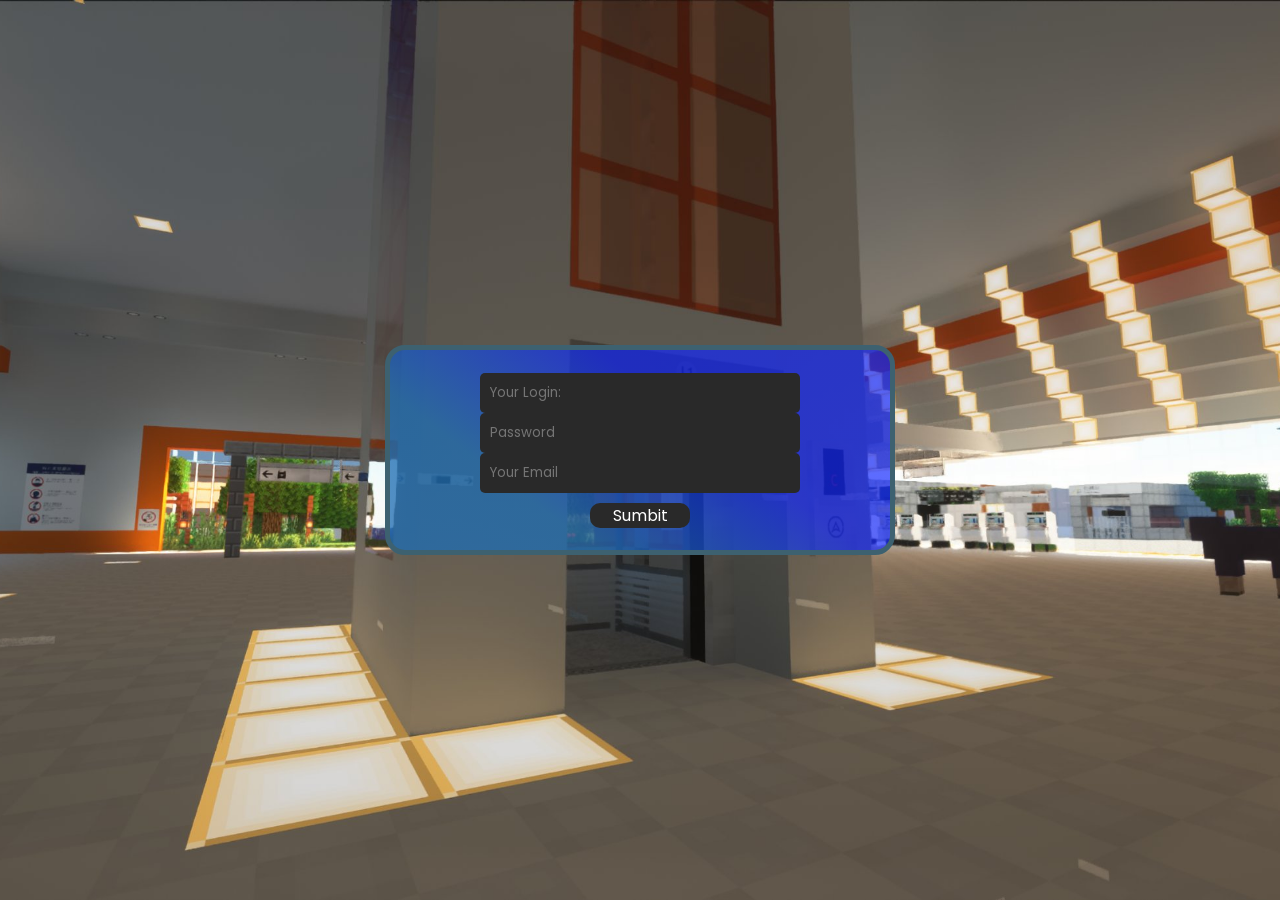
<file: homework-1/index.html>
<!DOCTYPE html>
<html lang="en">

<head>
    <meta charset="UTF-8">
    <meta http-equiv="X-UA-Compatible" content="IE=edge">
    <meta name="viewport" content="width=device-width, initial-scale=1.0">
    <title>Document</title>
    <link rel="stylesheet" href="css/style.css">
</head>

<body>
    <div class="server">
        <form>
        <div class="inputBox">
            <input type="text" class="login" placeholder="Your Login: ">
        </div>
        <div class="inputBox">
            <input type="password" class="password" placeholder="Password">
        </div>
        <div class="inputBox">
            <input type="text" class="email" placeholder="Your Email">
            <p class="SayError"></p>
        </div>
        <div class="btn">Sumbit</div> 
    </form>
    </div>
</body>
<script src="js/app.js"></script>
</html>
</file>
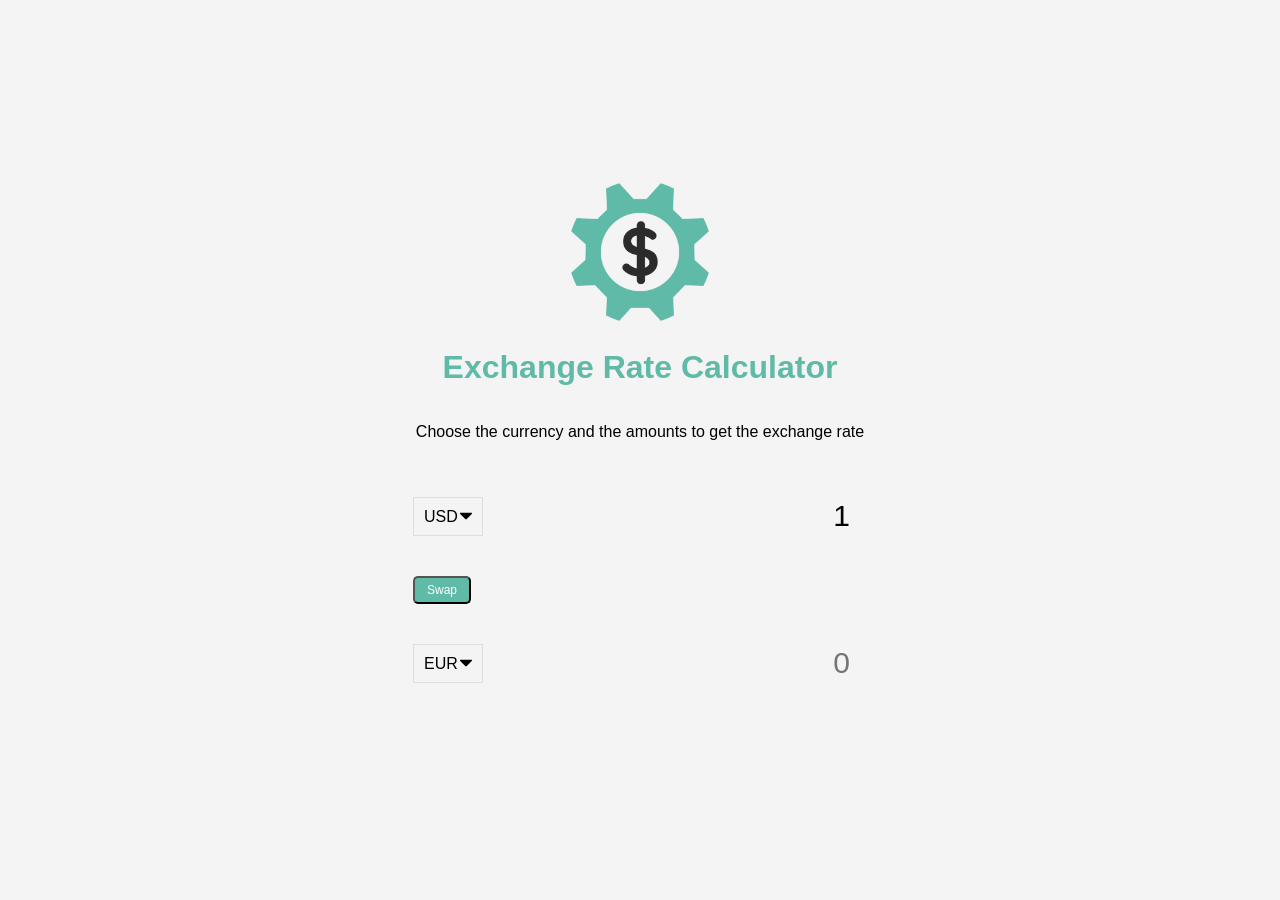
<file: homework-3/index.html>
<!DOCTYPE html>
<html lang="en">
  <head>
    <meta charset="UTF-8" />
    <meta name="viewport" content="width=device-width, initial-scale=1.0" />
    <meta http-equiv="X-UA-Compatible" content="ie=edge" />
    <title>Exchange Rate Calculator</title>
    <link rel="stylesheet" href="style.css" />
  </head>
  <body>
    <img src="img/money.png" alt="" class="money-img" />
    <h1>Exchange Rate Calculator</h1>
    <p>Choose the currency and the amounts to get the exchange rate</p>

    <div class="container">
      <div class="currency">
        <select id="currency-one">
          <option value="AED">AED</option>
          <option value="ARS">ARS</option>
          <option value="AUD">AUD</option>
          <option value="BGN">BGN</option>
          <option value="BRL">BRL</option>
          <option value="BSD">BSD</option>
          <option value="CAD">CAD</option>
          <option value="CHF">CHF</option>
          <option value="CLP">CLP</option>
          <option value="CNY">CNY</option>
          <option value="COP">COP</option>
          <option value="CZK">CZK</option>
          <option value="DKK">DKK</option>
          <option value="DOP">DOP</option>
          <option value="EGP">EGP</option>
          <option value="EUR">EUR</option>
          <option value="FJD">FJD</option>
          <option value="GBP">GBP</option>
          <option value="GTQ">GTQ</option>
          <option value="HKD">HKD</option>
          <option value="HRK">HRK</option>
          <option value="HUF">HUF</option>
          <option value="IDR">IDR</option>
          <option value="ILS">ILS</option>
          <option value="INR">INR</option>
          <option value="ISK">ISK</option>
          <option value="JPY">JPY</option>
          <option value="KRW">KRW</option>
          <option value="KZT">KZT</option>
          <option value="MXN">MXN</option>
          <option value="MYR">MYR</option>
          <option value="NOK">NOK</option>
          <option value="NZD">NZD</option>
          <option value="PAB">PAB</option>
          <option value="PEN">PEN</option>
          <option value="PHP">PHP</option>
          <option value="PKR">PKR</option>
          <option value="PLN">PLN</option>
          <option value="PYG">PYG</option>
          <option value="RON">RON</option>
          <option value="RUB">RUB</option>
          <option value="SAR">SAR</option>
          <option value="SEK">SEK</option>
          <option value="SGD">SGD</option>
          <option value="THB">THB</option>
          <option value="TRY">TRY</option>
          <option value="TWD">TWD</option>
          <option value="UAH">UAH</option>
          <option value="USD" selected>USD</option>
          <option value="UYU">UYU</option>
          <option value="VND">VND</option>
          <option value="ZAR">ZAR</option>
        </select>
        <input type="number" id="amount-one" placeholder="0" value="1" />
      </div>

      <div class="swap-rate-container">
        <button class="btn" id="swap">
          Swap
        </button>
        <div class="rate" id="rate"></div>
      </div>

      <div class="currency">
        <select id="currency-two">
          <option value="AED">AED</option>
          <option value="ARS">ARS</option>
          <option value="AUD">AUD</option>
          <option value="BGN">BGN</option>
          <option value="BRL">BRL</option>
          <option value="BSD">BSD</option>
          <option value="CAD">CAD</option>
          <option value="CHF">CHF</option>
          <option value="CLP">CLP</option>
          <option value="CNY">CNY</option>
          <option value="COP">COP</option>
          <option value="CZK">CZK</option>
          <option value="DKK">DKK</option>
          <option value="DOP">DOP</option>
          <option value="EGP">EGP</option>
          <option value="EUR" selected>EUR</option>
          <option value="FJD">FJD</option>
          <option value="GBP">GBP</option>
          <option value="GTQ">GTQ</option>
          <option value="HKD">HKD</option>
          <option value="HRK">HRK</option>
          <option value="HUF">HUF</option>
          <option value="IDR">IDR</option>
          <option value="ILS">ILS</option>
          <option value="INR">INR</option>
          <option value="ISK">ISK</option>
          <option value="JPY">JPY</option>
          <option value="KRW">KRW</option>
          <option value="KZT">KZT</option>
          <option value="MXN">MXN</option>
          <option value="MYR">MYR</option>
          <option value="NOK">NOK</option>
          <option value="NZD">NZD</option>
          <option value="PAB">PAB</option>
          <option value="PEN">PEN</option>
          <option value="PHP">PHP</option>
          <option value="PKR">PKR</option>
          <option value="PLN">PLN</option>
          <option value="PYG">PYG</option>
          <option value="RON">RON</option>
          <option value="RUB">RUB</option>
          <option value="SAR">SAR</option>
          <option value="SEK">SEK</option>
          <option value="SGD">SGD</option>
          <option value="THB">THB</option>
          <option value="TRY">TRY</option>
          <option value="TWD">TWD</option>
          <option value="UAH">UAH</option>
          <option value="USD">USD</option>
          <option value="UYU">UYU</option>
          <option value="VND">VND</option>
          <option value="ZAR">ZAR</option>
        </select>
        <input type="number" id="amount-two" placeholder="0" />
      </div>
    </div>

    <script src="js/script.js"></script>
  </body>
</html>
</file>
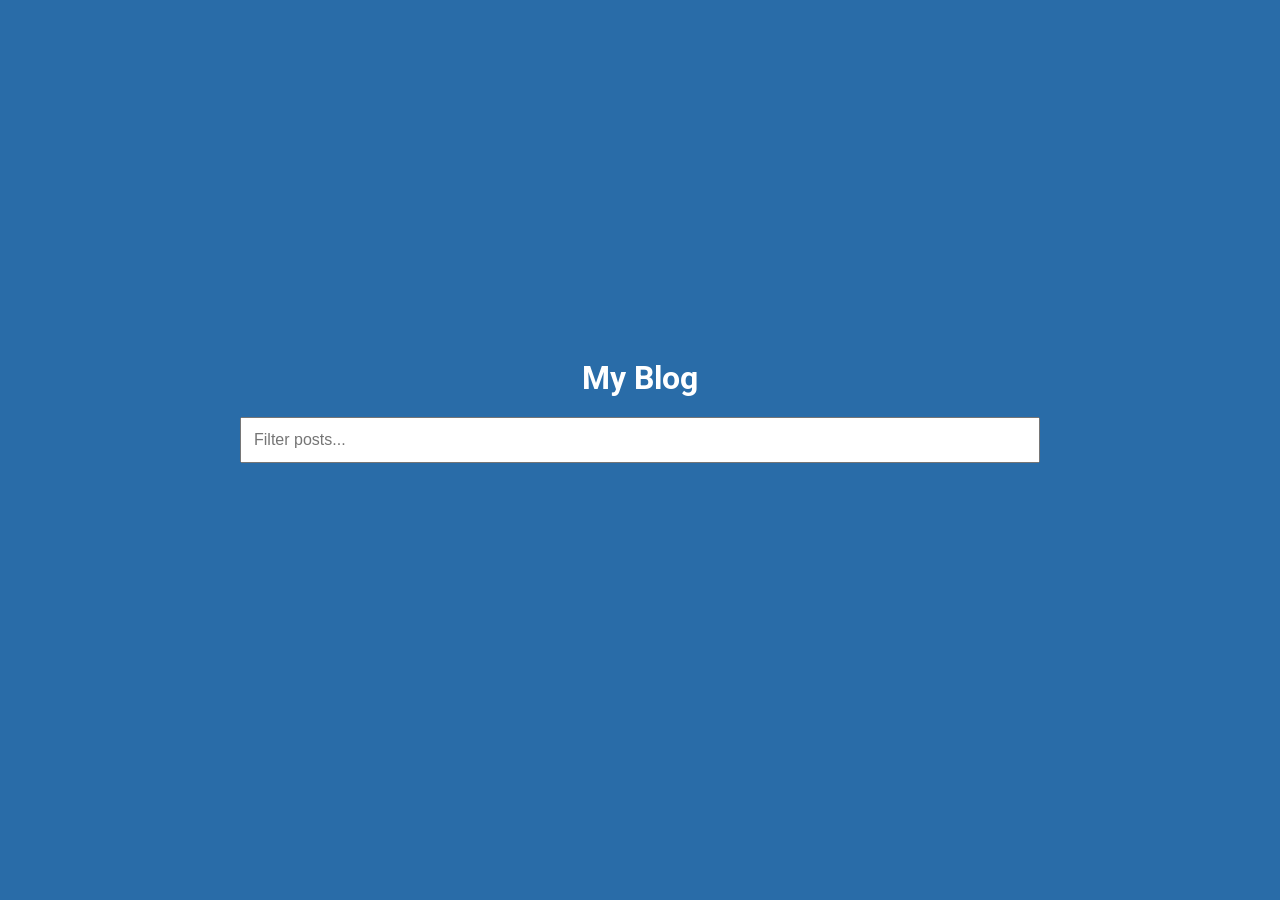
<file: homework-7/index.html>
<!DOCTYPE html>
<html lang="en">
  <head>
    <meta charset="UTF-8" />
    <meta name="viewport" content="width=device-width, initial-scale=1.0" />
    <meta http-equiv="X-UA-Compatible" content="ie=edge" />
    <link rel="stylesheet" href="style.css" />
    <title>My Blog</title>
  </head>
  <body>
    <h1>My Blog</h1>

    <div class="filter-container">
      <input
        type="text"
        id="filter"
        class="filter"
        placeholder="Filter posts..."
      />
    </div>

    <div id="posts-container"></div>

    <div class="loader" id="loader">
      <div class="circle"></div>
      <div class="circle"></div>
      <div class="circle"></div>
    </div>

    <script src="script.js"></script>
  </body>
</html>
</file>
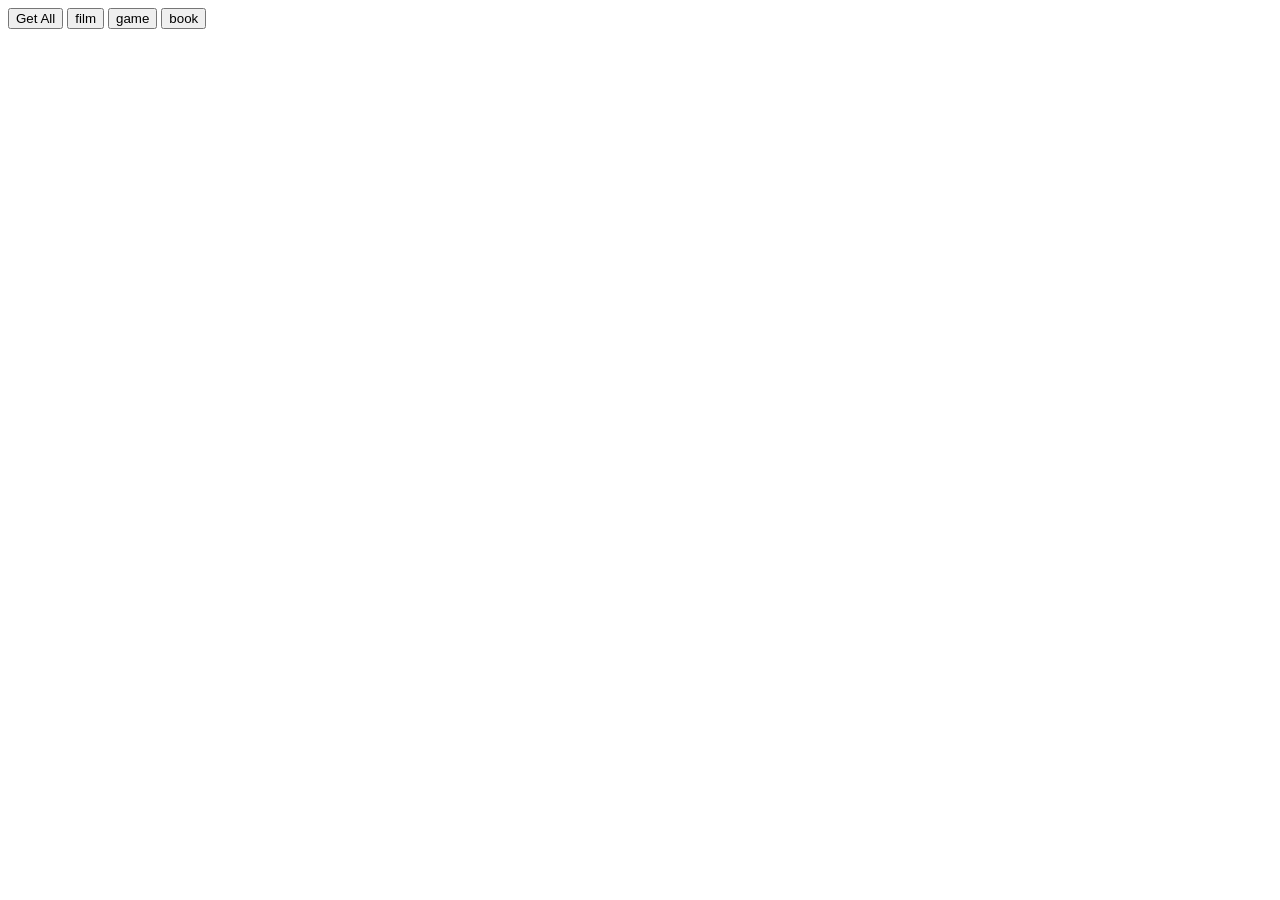
<file: homework-8/index.html>
<!DOCTYPE html>
<html lang="en">
<head>
    <meta charset="UTF-8">
    <meta http-equiv="X-UA-Compatible" content="IE=edge">
    <meta name="viewport" content="width=device-width, initial-scale=1.0">
    <title>Document</title>
</head>
<body>
    <div class="btns">
        <button  id="get-all-btn">Get All</button>
        <button id="film">film</button>
        <button id="game">game</button>
        <button id="book">book</button>
    </div>
    <div id="p-classes">
    </div>
    <script src="./app.js"></script>
</body>
</html>
</file>
<file: homework-1/css/style.css>
@import url('https://fonts.googleapis.com/css2?family=Alkalami&family=Josefin+Sans:ital,wght@0,100;0,200;0,300;0,400;0,500;0,600;0,700;1,200;1,300;1,400;1,500;1,600;1,700&family=Oswald:wght@200;300;400;500;600;700&family=Poppins:ital,wght@1,100&family=Raleway:ital,wght@0,100;0,200;0,300;0,400;0,500;0,600;0,700;0,800;0,900;1,100;1,200;1,300;1,400;1,500;1,600;1,700;1,800;1,900&display=swap');

* {
    margin: 0;
    padding: 0;
    font-family: 'Poppins', sans-serif;
}

body {
    display: flex;
    justify-content: center;
    align-items: center;
    min-height: 100vh;
    height: 100vh;
    width: 100%;
    background-image: url(..//ar1.jpeg);
    background-size: cover;
    background-position:center;
}
.server{
    height: 200px;
    width: 500px;
    border-radius: 20px;
    border: 5px solid rgb(61, 97, 112);
    display: flex;
    justify-content: center;
    align-items: center;
    background: rgb(30,109,179);
    background: linear-gradient(37deg, rgba(30,109,179,0.7609637605042017) 27%, rgba(16,38,255,0.6769301470588236) 62%);
}
form .email {
    width: 300px;
    background-color: #292929;
    outline: none;
    border: none;
    padding: 10px;
    border-radius: 5px;
    color: #ffffff;
    font-style: 18px;
}
form .login {
    width: 300px;
    background-color: #292929;
    outline: none;
    border: none;
    padding: 10px;
    border-radius: 5px;
    color: #ffffff;
    font-style: 18px;
}
form .password {
    width: 300px;
    background-color: #292929;
    outline: none;
    border: none;
    padding: 10px;
    border-radius: 5px;
    color: #ffffff;
    font-style: 18px;
}

#form .inputBox {
    position: relative;
}
.SayError {
    display: block;
    color: #000;
    font-weight: 500i;
    padding: 5px;
}
.btn{
    margin: auto;
    border-radius: 10px;
    width: 100px;
    text-align: center;
    background: #292929;
    color: #fff;
}
</file>
<file: homework-3/style.css>
:root {
  --primary-color: #5fbaa7;
}

* {
  box-sizing: border-box;
}

body {
  background-color: #f4f4f4;
  font-family: Arial, Helvetica, sans-serif;
  display: flex;
  flex-direction: column;
  align-items: center;
  justify-content: center;
  height: 100vh;
  margin: 0;
  padding: 20px;
}

h1 {
  color: var(--primary-color);
}

p {
  text-align: center;
}

.btn {
  color: #fff;
  background: var(--primary-color);
  cursor: pointer;
  border-radius: 5px;
  font-size: 12px;
  padding: 5px 12px;
}

.money-img {
  width: 150px;
}

.currency {
  padding: 40px 0;
  display: flex;
  align-items: center;
  justify-content: space-between;
}

.currency select {
  padding: 10px 20px 10px 10px;
  -moz-appearance: none;
  -webkit-appearance: none;
  appearance: none;
  border: 1px solid #dedede;
  font-size: 16px;
  background: transparent;
  background-image: url('data:image/svg+xml;charset=US-ASCII,%3Csvg%20xmlns%3D%22http%3A%2F%2Fwww.w3.org%2F2000%2Fsvg%22%20width%3D%22292.4%22%20height%3D%22292.4%22%3E%3Cpath%20fill%3D%22%20000002%22%20d%3D%22M287%2069.4a17.6%2017.6%200%200%200-13-5.4H18.4c-5%200-9.3%201.8-12.9%205.4A17.6%2017.6%200%200%200%200%2082.2c0%205%201.8%209.3%205.4%2012.9l128%20127.9c3.6%203.6%207.8%205.4%2012.8%205.4s9.2-1.8%2012.8-5.4L287%2095c3.5-3.5%205.4-7.8%205.4-12.8%200-5-1.9-9.2-5.5-12.8z%22%2F%3E%3C%2Fsvg%3E');
  background-position: right 10px top 50%, 0, 0;
  background-size: 12px auto, 100%;
  background-repeat: no-repeat;
}

.currency input {
  border: 0;
  background: transparent;
  font-size: 30px;
  text-align: right;
}

.swap-rate-container {
  display: flex;
  align-items: center;
  justify-content: space-between;
}

.rate {
  color: var(--primary-color);
  font-size: 14px;
  padding: 0 10px;
}

select:focus,
input:focus,
button:focus {
  outline: 0;
}

@media (max-width: 600px) {
  .currency input {
    width: 200px;
  }
}
</file>
<file: homework-7/style.css>
@import url('https://fonts.googleapis.com/css?family=Roboto&display=swap');

* {
  box-sizing: border-box;
}

body {
  background-color: #296ca8;
  color: #fff;
  font-family: 'Roboto', sans-serif;
  display: flex;
  flex-direction: column;
  align-items: center;
  justify-content: center;
  min-height: 100vh;
  margin: 0;
  padding-bottom: 100px;
}

h1 {
  margin-bottom: 0;
  text-align: center;
}

.filter-container {
  margin-top: 20px;
  width: 80vw;
  max-width: 800px;
}

.filter {
  width: 100%;
  padding: 12px;
  font-size: 16px;
}

.post {
  position: relative;
  background-color: #4992d3;
  box-shadow: 0 2px 4px rgba(0, 0, 0, 0.3);
  border-radius: 3px;
  padding: 20px;
  margin: 40px 0;
  display: flex;
  width: 80vw;
  max-width: 800px;
}

.post .post-title {
  margin: 0;
}

.post .post-body {
  margin: 15px 0 0;
  line-height: 1.3;
}

.post .post-info {
  margin-left: 20px;
}

.post .number {
  position: absolute;
  top: -15px;
  left: -15px;
  font-size: 15px;
  width: 40px;
  height: 40px;
  border-radius: 50%;
  background: #fff;
  color: #296ca8;
  display: flex;
  align-items: center;
  justify-content: center;
  padding: 7px 10px;
}

.loader {
  opacity: 0;
  display: flex;
  position: fixed;
  bottom: 50px;
  transition: opacity 0.3s ease-in;
}

.loader.show {
  opacity: 1;
}

.circle {
  background-color: #fff;
  width: 10px;
  height: 10px;
  border-radius: 50%;
  margin: 5px;
  animation: bounce 0.5s ease-in infinite;
}

.circle:nth-of-type(2) {
  animation-delay: 0.1s;
}

.circle:nth-of-type(3) {
  animation-delay: 0.2s;
}

@keyframes bounce {
  0%,
  100% {
    transform: translateY(0);
  }

  50% {
    transform: translateY(-10px);
  }
}
</file>
